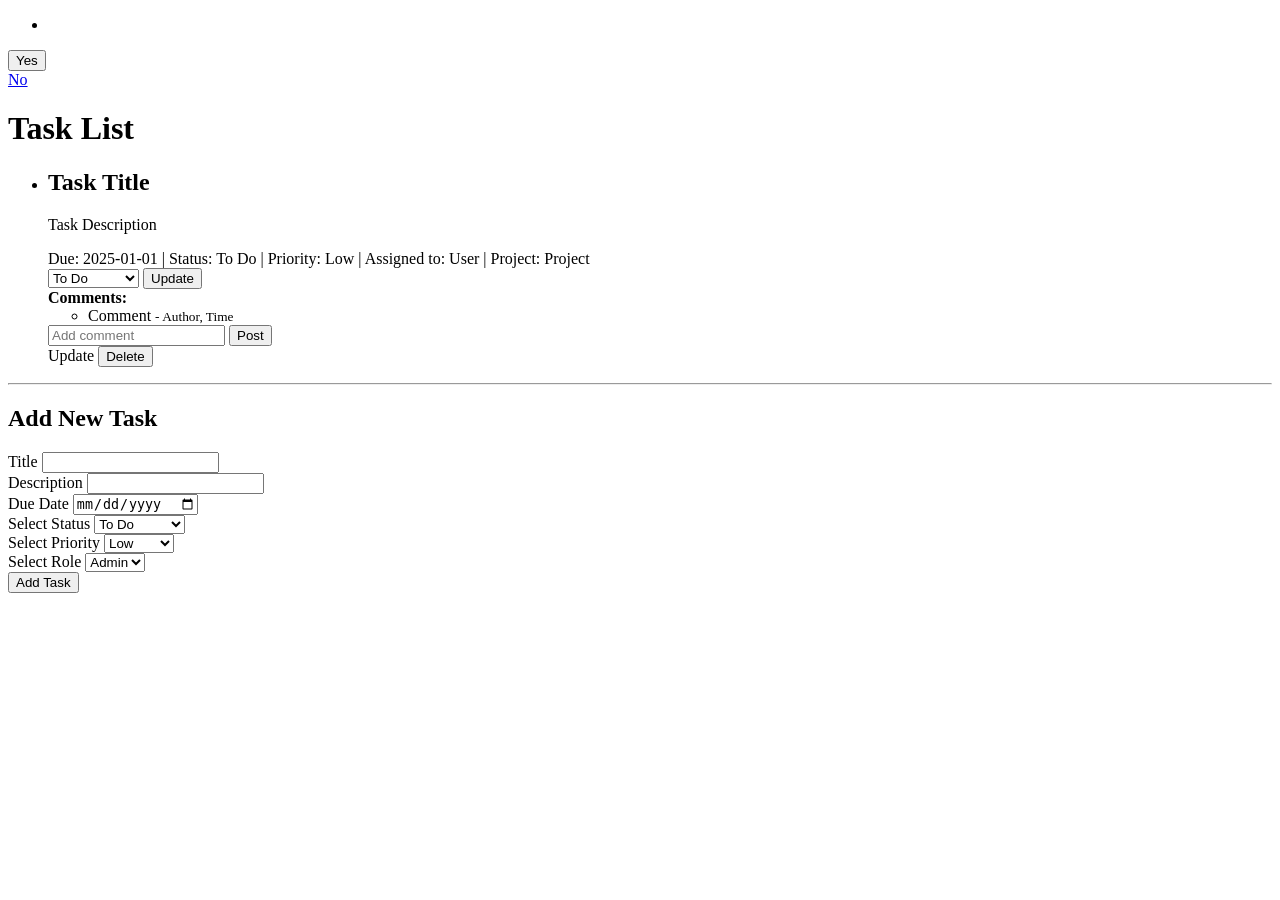
<file: src/main/resources/templates/tasks.html>
<!DOCTYPE html>
<html xmlns:th="http://www.thymeleaf.org" xmlns:layout="http://www.ultraq.net.nz/thymeleaf/layout"
      layout:decorate="~{layout}" lang="en">
<head>
    <title>Task List</title>
</head>
<body>
<main layout:fragment="content">
    <div class="max-w-6xl mx-auto px-4 py-8">

        <!-- Expired Task Messages -->
        <div th:if="${expiredTaskMessages != null}" class="bg-yellow-100 border-l-4 border-yellow-500 text-yellow-700 p-4 rounded mb-4 shadow">
            <ul>
                <li th:each="msg : ${expiredTaskMessages}" th:text="${msg}"></li>
            </ul>
            <div class="mt-2 flex items-center space-x-4">
                <form method="get" th:action="@{/tasks/new}">
                    <button type="submit" class="bg-blue-600 text-white px-4 py-2 rounded hover:bg-blue-700">Yes</button>
                </form>
                <a href="#" onclick="this.closest('div').style.display='none'" class="text-sm text-gray-600 hover:underline">No</a>
            </div>
        </div>

        <!-- Error Message -->
        <div th:if="${error}" class="bg-red-100 border-l-4 border-red-500 text-red-700 p-4 rounded mb-4 shadow">
            <p th:text="${error}"></p>
        </div>

        <h1 class="text-3xl font-bold text-blue-600 mb-6">Task List</h1>

        <ul class="space-y-6">
            <li th:each="task : ${tasks}" class="bg-white p-6 rounded-lg shadow-md">
                <div class="mb-2">
                    <h2 class="text-xl font-semibold text-gray-800" th:text="${task.title}">Task Title</h2>
                    <p class="text-gray-600" th:text="${task.description}">Task Description</p>
                </div>
                <div class="text-sm text-gray-700">
                    Due: <span th:text="${task.dueDate}">2025-01-01</span> |
                    Status: <span th:text="${task.status}">To Do</span> |
                    Priority: <span th:text="${task.priority}">Low</span> |
                    Assigned to: <span th:text="${task.assignedTo.name}">User</span> |
                    Project: <span th:text="${task.project != null ? task.project.name : 'None'}">Project</span>
                </div>

                <!-- Update Status Form -->
                <form method="post" th:action="@{/tasks/update-status}" class="mt-4 flex items-center space-x-2">
                    <input type="hidden" name="taskId" th:value="${task.id}" />
                    <select name="status" class="border rounded p-1 text-sm">
                        <option th:selected="${task.status == 'To Do'}">To Do</option>
                        <option th:selected="${task.status == 'In Progress'}">In Progress</option>
                        <option th:selected="${task.status == 'Done'}">Done</option>
                    </select>
                    <button type="submit" class="bg-blue-600 text-white px-3 py-1 rounded hover:bg-blue-700 text-sm">Update</button>
                </form>

                <!-- Comments -->
                <div class="mt-4">
                    <strong class="text-gray-800">Comments:</strong>
                    <ul class="pl-4 list-disc text-gray-700 space-y-1">
                        <li th:each="comment : ${task.comments}">
                            <span th:text="${comment.content}">Comment</span>
                            <small class="text-xs text-gray-500">
                                - <span th:text="${comment.author.name}">Author</span>,
                                <span th:text="${#temporals.format(comment.timestamp, 'yyyy-MM-dd HH:mm')}">Time</span>
                            </small>
                        </li>
                    </ul>

                    <!-- Add Comment Form -->
                    <form method="post" th:action="@{/tasks/add-comment}" class="mt-2 flex space-x-2">
                        <input type="hidden" name="taskId" th:value="${task.id}" />
                        <input type="text" name="content" placeholder="Add comment" required
                               class="flex-grow border border-gray-300 p-2 rounded-md text-sm" />
                        <button type="submit" class="bg-green-600 text-white px-3 py-1 rounded hover:bg-green-700 text-sm">Post</button>
                    </form>
                </div>

                <!-- Update and Delete Buttons -->
                <div class="mt-4 flex gap-4">
                    <a th:href="@{'/tasks/edit/' + ${task.id}}" class="text-blue-600 hover:underline text-sm">Update</a>
                    <form th:action="@{'/tasks/delete/' + ${task.id}}" method="post"
                          onsubmit="return confirm('Are you sure you want to delete this task?');"
                          style="display:inline;">
                        <button type="submit" class="text-red-600 hover:underline text-sm">Delete</button>
                    </form>
                </div>
            </li>
        </ul>

        <hr class="my-10" />

        <!-- Add Task Form -->
        <h2 class="text-2xl font-semibold text-gray-800 mb-4">Add New Task</h2>
        <form method="post" th:action="@{/tasks/add}" class="space-y-4 bg-white p-6 rounded-lg shadow-md">
            <div>
                <label for="title" class="block font-medium text-sm text-gray-700">Title</label>
                <input type="text" id="title" name="title" required
                       class="w-full border border-gray-300 p-2 rounded-md text-sm" />
            </div>

            <div>
                <label for="description" class="block font-medium text-sm text-gray-700">Description</label>
                <input type="text" id="description" name="description" required
                       class="w-full border border-gray-300 p-2 rounded-md text-sm" />
            </div>

            <div>
                <label for="dueDate" class="block font-medium text-sm text-gray-700">Due Date</label>
                <input type="date" id="dueDate" name="dueDate" required
                       class="w-full border border-gray-300 p-2 rounded-md text-sm" />
            </div>

            <div>
                <label for="status" class="block font-medium text-sm text-gray-700">Select Status</label>
                <select id="status" name="status" class="w-full border border-gray-300 p-2 rounded-md text-sm">
                    <option>To Do</option>
                    <option>In Progress</option>
                    <option>Done</option>
                </select>
            </div>

            <div>
                <label for="priority" class="block font-medium text-sm text-gray-700">Select Priority</label>
                <select id="priority" name="priority" class="w-full border border-gray-300 p-2 rounded-md text-sm">
                    <option>Low</option>
                    <option>Medium</option>
                    <option>High</option>
                </select>
            </div>

            <div>
                <label for="role" class="block font-medium text-sm text-gray-700">Select Role</label>
                <select name="role" id="role" required class="w-full border border-gray-300 p-2 rounded-md text-sm">
                    <option value="ADMIN">Admin</option>
                    <option value="USER">User</option>
                </select>
            </div>

            <div>
                <button type="submit" class="bg-blue-600 text-white px-4 py-2 rounded-md hover:bg-blue-700">
                    Add Task
                </button>
            </div>
        </form>
    </div>
</main>
</body>
</html>
</file>
